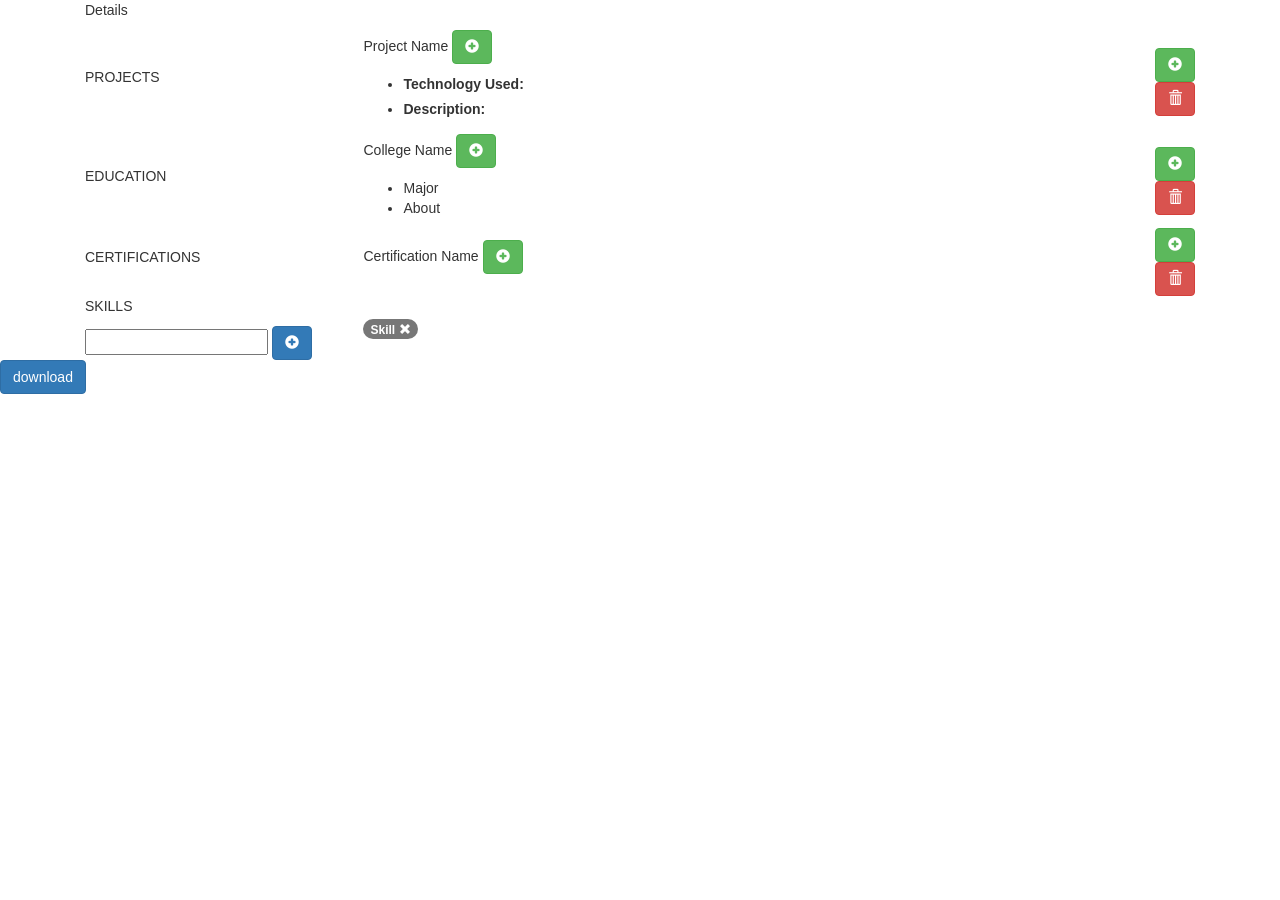
<file: index/templates/resume.html>
<!DOCTYPE html>
<html lang="en">

<head>
  <meta charset="utf-8">
  <meta http-equiv="X-UA-Compatible" content="IE=edge">
  <meta name="viewport" content="width=device-width, initial-scale=1">
  <title>JOB-ROLE-PREDICTION</title>

  <!-- Bootstrap -->

	<link rel="stylesheet" href="https://maxcdn.bootstrapcdn.com/bootstrap/3.4.0/css/bootstrap.min.css">
        <link rel="stylesheet" href="C:\Users\Rajan\Documents\JOB\public\css\resumestyle.css">
</head>
<body>



	<!-- download button -->

	<div class="container" id="resume">

		<div class="row">
			<div class="col-sm-12">
               
                <!-- table begin -->


				<table width="100%" id="table">

					<!-- Row 1 begin -->

					<tr id="tr1" onmouseenter="show('tr1')" onmouseleave="hide('tr1')" >
						<td class="col-sm-3">
							<p class="heading1" contenteditable="true">Details</p>
								
							</p>
						</td>
						
					  </tr>

					<tr id="tr1" onmouseenter="show('tr1')" onmouseleave="hide('tr1')" >

                       <!-- right section begin -->

						<td class="col-sm-3">
							<p class="heading1" contenteditable="true">PROJECTS</p>
						</td>
 
                       <!-- right section end -->

                       <!-- left section begin -->

						<td contenteditable="true" id="td1" class="col-sm-8">
							<p class="heading2"> Project Name
								<button class="btn btn-success" contenteditable="false" onclick="addelement('1')">
									<span class="glyphicon glyphicon-plus-sign"></span>
								</button>
							</p>
							<ul>
								<li><label for="tech">Technology Used:</label></li>
								<li><label for="desc">Description:</label></li>
							</ul>
						</td>
						<td class="col-sm-1">
							<button class="btn btn-success" onclick="add('tr')">
								<span class="glyphicon glyphicon-plus-sign"></span>
							</button>
							<button class="btn btn-danger" onclick="del('tr1')">
								<span class="glyphicon glyphicon-trash"></span>
							</button>
					    </td>

                        <!-- left section end -->

					</tr>
                    
                    <!-- Row 1 end -->

                    <!-- Row 2 begin -->


					<tr id="tr2" onmouseenter="show('tr2')" onmouseleave="hide('tr2')">
                      
                       <!-- right section begin -->

						<td class="col-sm-3">
							<p class="heading1" contenteditable="true">EDUCATION</p>
						</td>

                       <!-- right section end -->

                       <!-- left section begin -->

						<td  class="col-sm-8"contenteditable="true" id="td2">
							<p class="heading2">College Name 
								<button class="btn btn-success" contenteditable="false" onclick="addelement('2')">
									<span class="glyphicon glyphicon-plus-sign"></span>
								</button>
							</p>
							<ul>
								<li>Major</li>
								<li>About</li>
							</ul>
						</td>
						<td class="col-sm-1">
							<button class="btn btn-success" onclick="add('tr')">
								<span class="glyphicon glyphicon-plus-sign"></span>
							</button>
							<button class="btn btn-danger" onclick="del('tr1')">
								<span class="glyphicon glyphicon-trash"></span>
							</button>
					    </td>

					  <!-- left section end -->
					    
					</tr>

					<!-- Row 2 end -->
					
					<!--CERTIFICATIONS ROW-->

					<tr id="tr2" onmouseenter="show('tr2')" onmouseleave="hide('tr2')">
                      
						<!-- right section begin -->
 
						 <td class="col-sm-3">
							 <p class="heading1" contenteditable="true">CERTIFICATIONS</p>
						 </td>
 
						<!-- right section end -->
 
						<!-- left section begin -->
 
						 <td  class="col-sm-8"contenteditable="true" id="td2">
							 <p class="heading2">Certification Name
								 <button class="btn btn-success" contenteditable="false" onclick="addelement('2')">
									 <span class="glyphicon glyphicon-plus-sign"></span>
								 </button>
							 </p>
							
						 </td>
						 <td class="col-sm-1">
							 <button class="btn btn-success" onclick="add('tr')">
								 <span class="glyphicon glyphicon-plus-sign"></span>
							 </button>
							 <button class="btn btn-danger" onclick="del('tr1')">
								 <span class="glyphicon glyphicon-trash"></span>
							 </button>
						 </td>
 
					   <!-- left section end -->
						 
					 </tr>

<!--CeRT ends-->







                
                   <!--  Row 3 begin -->

					<tr>

						<!-- right section begin -->


						<td class="col-sm-3" onmouseenter="show('skills')" onmouseleave="hide('skills')">
				             <p class="heading1" >SKILLS</p>
				             <span id="skills">
				             	<input type="text" id="sk" >
				             	<button class="btn btn-primary" onclick="add('skill')">
				             		<span class="glyphicon glyphicon-plus-sign"></span>
				             	</button>
				             </span>
						</td>



						<!-- right section end -->

						<!-- left section begin -->

						<td class="col-sm-9" id="skill">
							<span class="badge badge-primary m-5" id="s1" onmouseenter="show_d('s1')" onmouseleave="hide_d('s1')">Skill
								<span class="glyphicon glyphicon-remove" onclick="del('s1')"></span>
						    </span>
						</td>


						<!-- left section begin -->

					</tr>


                    <!-- Row 3 end -->




					
				</table>

                <!-- table end -->

			</div>
		 </div>
	</div>
    <script src="https://ajax.googleapis.com/ajax/libs/jquery/3.3.1/jquery.min.js"></script>
    <script src="https://maxcdn.bootstrapcdn.com/bootstrap/3.4.0/js/bootstrap.min.js"></script>
	<script type="text/javascript" src="C:\Users\Rajan\Documents\JOB\public\js\resume.js"></script>
	
	<button class="btn btn-primary" id="download" onclick="PDF()" >download</button>


</header>

</body>



</html>
</file>
